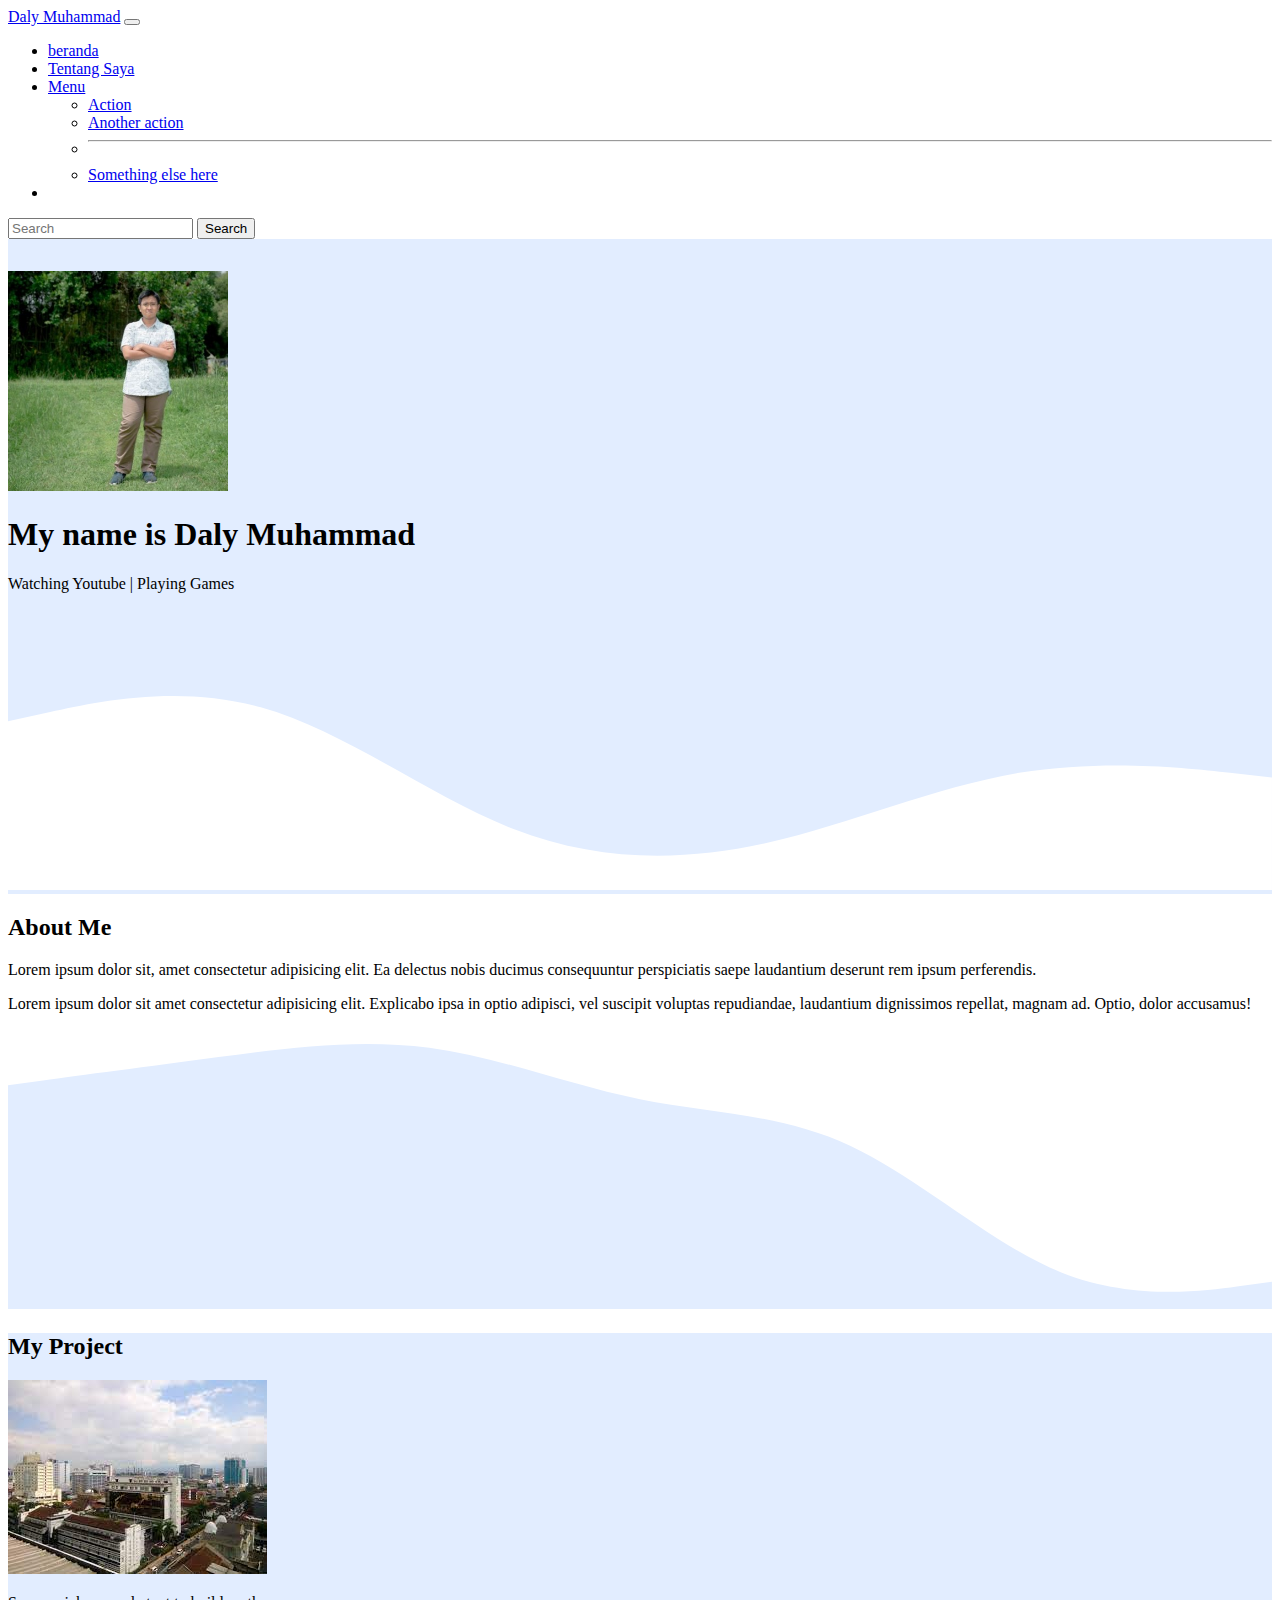
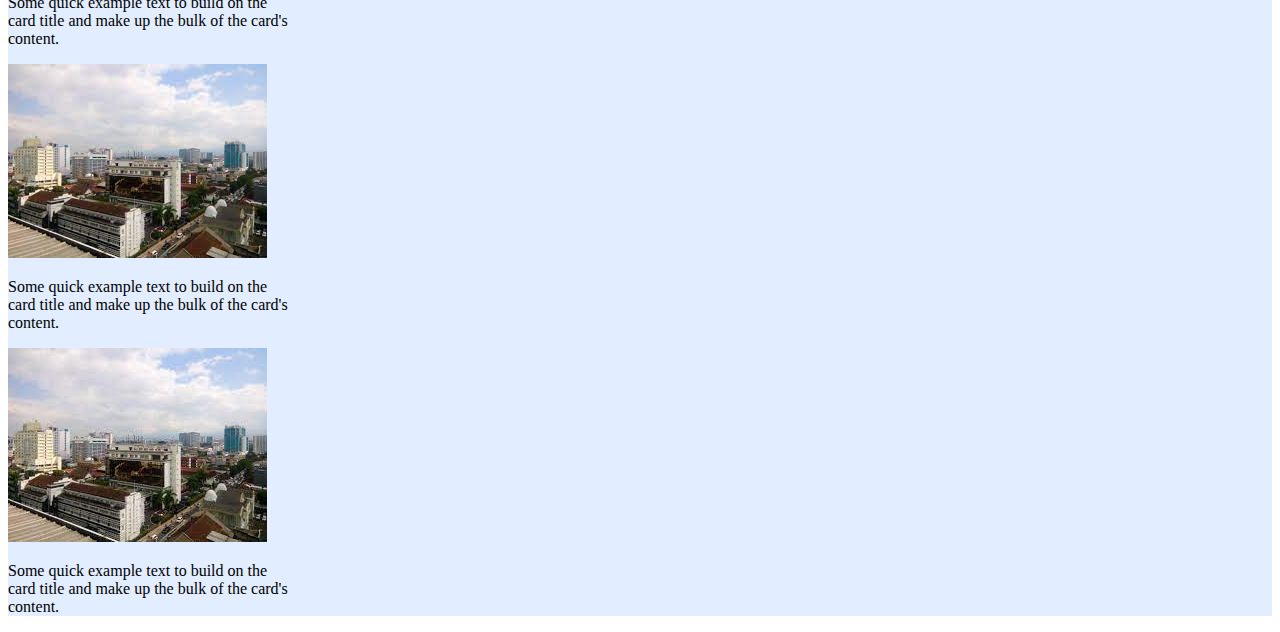
<file: index.html>
<!doctype html>
<html lang="en">
  <head>
    <!-- Required meta tags -->
    <meta charset="utf-8">
    <meta name="viewport" content="width=device-width, initial-scale=1">

    <!-- Bootstrap CSS -->
    <link href="https://cdn.jsdelivr.net/npm/bootstrap@5.0.2/dist/css/bootstrap.min.css" rel="stylesheet" integrity="sha384-EVSTQN3/azprG1Anm3QDgpJLIm9Nao0Yz1ztcQTwFspd3yD65VohhpuuCOmLASjC" crossorigin="anonymous">

    <title>My Portofolio</title>
    <!-- My CSS -->
    <link rel="stylesheet" href="stylesheet.css">
  </head>
  <body>
    <!-- awal navbar -->
    <nav class="navbar navbar-expand-lg navbar-dark bg-primary shadow">
    <div class="container">
      <a class="navbar-brand" href="#">Daly Muhammad</a>
      <button class="navbar-toggler" type="button" data-bs-toggle="collapse" data-bs-target="#navbarSupportedContent" aria-controls="navbarSupportedContent" aria-expanded="false" aria-label="Toggle navigation">
        <span class="navbar-toggler-icon"></span>
      </button>
      <div class="collapse navbar-collapse" id="navbarSupportedContent">
        <ul class="navbar-nav ms-auto">
          <li class="nav-item">
            <a class="nav-link active" aria-current="page" href="#">beranda</a>
          </li>
          <li class="nav-item">
            <a class="nav-link" href="#">Tentang Saya</a> 
          </li>
          <li class="nav-item dropdown">
            <a class="nav-link dropdown-toggle" href="#" id="navbarDropdown" role="button" data-bs-toggle="dropdown" aria-expanded="false">
              Menu
            </a>
            <ul class="dropdown-menu" aria-labelledby="navbarDropdown">
              <li><a class="dropdown-item" href="#">Action</a></li>
              <li><a class="dropdown-item" href="#">Another action</a></li>
              <li><hr class="dropdown-divider"></li>
              <li><a class="dropdown-item" href="#">Something else here</a></li>
            </ul>
          </li>
          <li class="nav-item">
          </li>
        </ul>
        <form class="d-flex">
          <input class="form-control me-2" type="search" placeholder="Search" aria-label="Search">
          <button class="btn btn-outline-success" type="submit">Search</button>
        </form>
      </div>
    </div>
  </nav>
  <!-- akhir navbar -->

  <!-- jumbroton -->

  <div class="jumbotron text-center">
    <img src="foto saya (2).jpeg" width="220px" class="rounded-circle">
    <h1 class="display-4">My name is Daly Muhammad</h1>
    <p class="lead">Watching Youtube | Playing Games</p>
    <svg xmlns="http://www.w3.org/2000/svg" viewBox="0 0 1440 320"><path fill="#ffff" fill-opacity="1" d="M0,128L48,117.3C96,107,192,85,288,112C384,139,480,213,576,250.7C672,288,768,288,864,266.7C960,245,1056,203,1152,186.7C1248,171,1344,181,1392,186.7L1440,192L1440,320L1392,320C1344,320,1248,320,1152,320C1056,320,960,320,864,320C768,320,672,320,576,320C480,320,384,320,288,320C192,320,96,320,48,320L0,320Z"></path></svg>
      <path
        fill="#ffff"
        fill-opacity="10"
        d="M0,160L48,181.3C96,203,192,245,288,234.7C384,224,480,160,576,117.3C672,75,768,53,864,85.3C960,117,1056,203,1152,218.7C1248,235,1344,181,1392,154.7L1440,128L1440,320L1392,320C1344,320,1248,320,1152,320C1056,320,960,320,864,320C768,320,672,320,576,320C480,320,384,320,288,320C192,320,96,320,48,320L0,320Z"
       ></path>
     </svg>
    </div>

    <section class="about">
      <div class="container">
        <div class="row text-center mb-3">
          <div class="col">
            <h2>About Me</h2>
          </div>
        </div>
        <div class="row justify-content-center fs-5 text-center">
        <div class="col-4">
          <p>Lorem ipsum dolor sit, amet consectetur adipisicing elit. Ea delectus nobis ducimus consequuntur perspiciatis saepe laudantium deserunt rem ipsum perferendis.</p>
        </div>
        <div class="col-4">
          <p>Lorem ipsum dolor sit amet consectetur adipisicing elit. Explicabo ipsa in optio adipisci, vel suscipit voluptas repudiandae, laudantium dignissimos repellat, magnam ad. Optio, dolor accusamus!</p>
        </div>
       </div>
      </div>
      <svg xmlns="http://www.w3.org/2000/svg" viewBox="0 0 1440 320"><path fill="#e2edff" fill-opacity="1" d="M0,64L40,58.7C80,53,160,43,240,32C320,21,400,11,480,21.3C560,32,640,64,720,80C800,96,880,96,960,133.3C1040,171,1120,245,1200,277.3C1280,309,1360,299,1400,293.3L1440,288L1440,320L1400,320C1360,320,1280,320,1200,320C1120,320,1040,320,960,320C880,320,800,320,720,320C640,320,560,320,480,320C400,320,320,320,240,320C160,320,80,320,40,320L0,320Z"></path></svg>
    </section>

    <section id="projects">
      <div class="continer">
        <div class="row text-center mb-3">
          <div class="col">
            <h2>My Project</h2>
          </div>
        </div>
        <div class="row justify-content-center fs-5 text-center">
          <div class="col-4">
            <div class="card" style="width: 18rem;">
              <img src="foto bandung.jpg" class="card-img-top" alt="Project 1">
              <div class="card-body">
                <p class="card-text">Some quick example text to build on the card title and make up the bulk of the card's content.</p>
              </div>
            </div>
            <div class="col-4">
              <div class="card" style="width: 18rem;">
                <img src="foto bandung.jpg" class="card-img-top" alt="Project 1">
                <div class="card-body">
                  <p class="card-text">Some quick example text to build on the card title and make up the bulk of the card's content.</p>
                </div>
              </div>
              <div class="col-4">
                <div class="card" style="width: 18rem;">
                  <img src="foto bandung.jpg" class="card-img-top" alt="Project 1">
                  <div class="card-body">
                    <p class="card-text">Some quick example text to build on the card title and make up the bulk of the card's content.</p>
                  </div>
                </div>
          </div>
        </div>
      </div>
    </section>

    
    <!-- Optional JavaScript; choose one of the two! -->

    <!-- Option 1: Bootstrap Bundle with Popper -->
    <script src="https://cdn.jsdelivr.net/npm/bootstrap@5.0.2/dist/js/bootstrap.bundle.min.js" integrity="sha384-MrcW6ZMFYlzcLA8Nl+NtUVF0sA7MsXsP1UyJoMp4YLEuNSfAP+JcXn/tWtIaxVXM" crossorigin="anonymous"></script>

    <!--
    <script src="https://cdn.jsdelivr.net/npm/@popperjs/core@2.9.2/dist/umd/popper.min.js" integrity="sha384-IQsoLXl5PILFhosVNubq5LC7Qb9DXgDA9i+tQ8Zj3iwWAwPtgFTxbJ8NT4GN1R8p" crossorigin="anonymous"></script>
    <script src="https://cdn.jsdelivr.net/npm/bootstrap@5.0.2/dist/js/bootstrap.min.js" integrity="sha384-cVKIPhGWiC2Al4u+LWgxfKTRIcfu0JTxR+EQDz/bgldoEyl4H0zUF0QKbrJ0EcQF" crossorigin="anonymous"></script>
    -->
  </body>
</html>
</file>
<file: stylesheet.css>
body {
    min-height: 600px;
}
  
.jumbotron {
    padding-top: 2rem;
    background-color: #e2edff;
}
  
#projects {
    background-color: #e2edff;
  }
</file>
